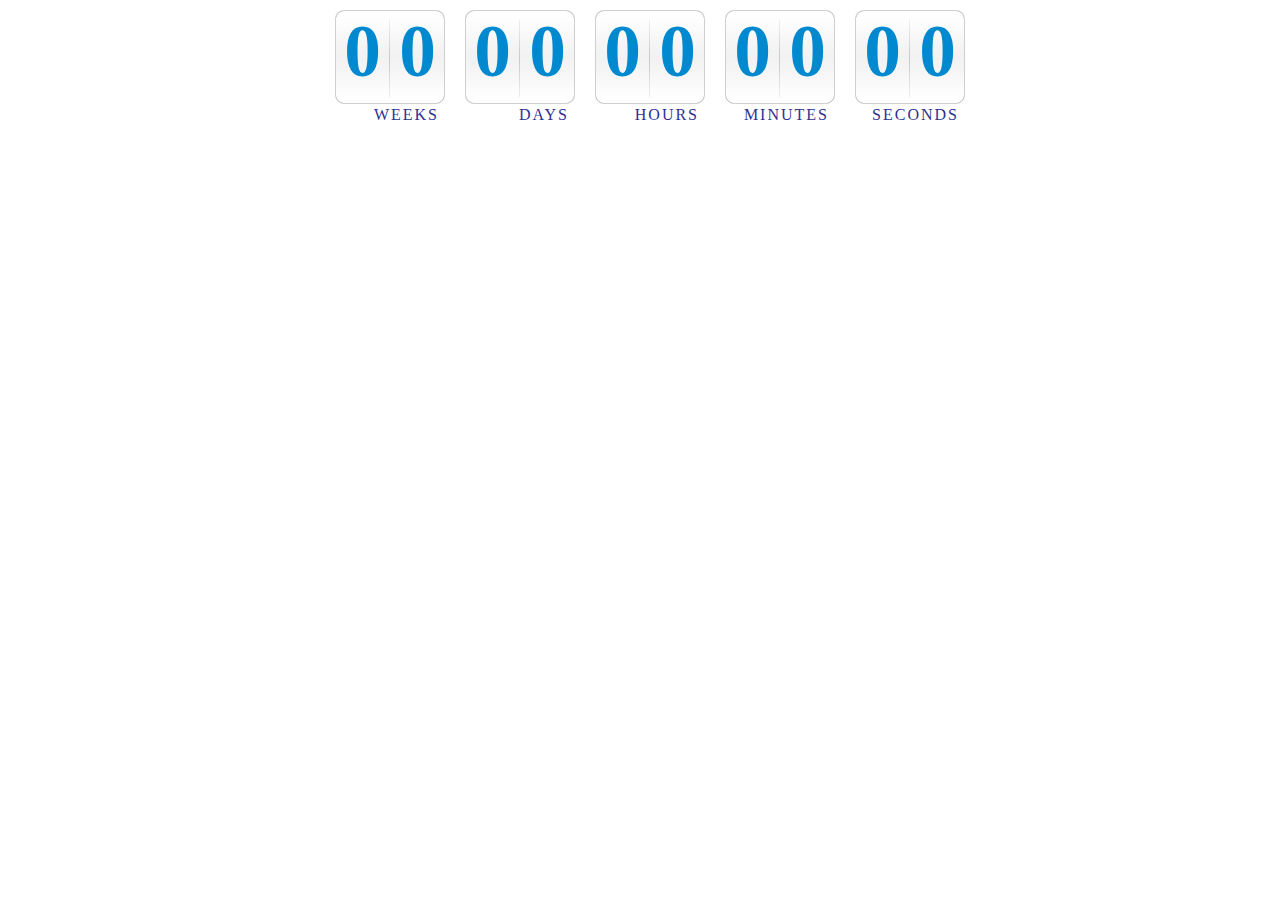
<file: assets/Countdown/index.html>
<!DOCTYPE html PUBLIC "-//W3C//DTD XHTML 1.0 Transitional//EN"
"http://www.w3.org/TR/xhtml1/DTD/xhtml1-transitional.dtd">
<html xmlns="http://www.w3.org/1999/xhtml" xml:lang="en" lang="en">
<head>
	<script language="Javascript" type="text/javascript" src="js/jquery-1.4.1.js"></script>
	<script language="Javascript" type="text/javascript" src="js/jquery.lwtCountdown-1.0.js"></script>
	<script language="Javascript" type="text/javascript" src="js/misc.js"></script>
	<link rel="Stylesheet" type="text/css" href="style/main.css"></link>
	<meta http-equiv="Content-Type" content="text/html; charset=UTF-8" />
	<title>Online Application will close in</title>
</head>

<body>
	<div id="container">
		<div id="countdown_dashboard">
			<div class="dash weeks_dash">
				<span class="dash_title">weeks</span>
				<div class="digit">0</div>
				<div class="digit">0</div>
			</div>

			<div class="dash days_dash">
				<span class="dash_title">days</span>
				<div class="digit">0</div>
				<div class="digit">0</div>
			</div>

			<div class="dash hours_dash">
				<span class="dash_title">hours</span>
				<div class="digit">0</div>
				<div class="digit">0</div>
			</div>

			<div class="dash minutes_dash">
				<span class="dash_title">minutes</span>
				<div class="digit">0</div>
				<div class="digit">0</div>
			</div>

			<div class="dash seconds_dash">
				<span class="dash_title">seconds</span>
				<div class="digit">0</div>
				<div class="digit">0</div>
			</div>

		</div>

		<script language="javascript" type="text/javascript">
			jQuery(document).ready(function() {
				$('#countdown_dashboard').countDown({
					targetDate: {
						'day': 		25,
						'month': 	10,
						'year': 	2015,
						'hour': 	23,
						'min': 		59,
						'sec': 		59
					}
				});
			});
		</script>
	
	</div>
</body>

</html>
</file>
<file: assets/Countdown/style/main.css>
html, body {
	margin: 0;
	padding: 0;
}

body {
	text-align: center;
}

h1 {
	font-size: 28pt;
	letter-spacing: 12px;
	border-bottom: 1px solid #ddd;
	margin: 0;
}

h2.subtitle {
	margin-top: 0px;
	margin-bottom: 40px;
}

#container {
	margin: 10px auto;
	width: 100%;

	color: #0089cf;
}

#countdown_dashboard {
	height: 110px;
	display: inline-block;
}

.dash {
	width: 110px;
	height: 114px;
	background: transparent url('../images/dash.png') 0 0 no-repeat;
	float: left;
	margin-left: 20px;
	position: relative;
}

.dash .digit {
	font-size: 55pt;
	font-weight: bold;
	float: left;
	width: 55px;
	text-align: center;
	font-family: Times;
	color: #0089cf;
	position: relative;
}

.dash_title {
	position: absolute;
	display: block;
	bottom: 0px;
	right: 6px;
	font-size: 12pt;
	color: #2e3192;
	text-transform: uppercase;
	letter-spacing: 2px;
}

.dev_comment {
	font-size: 14pt;
	color: #777;
	text-align: center;
	font-style: italic;
	margin: 40px 10px;
}

#subscribe_form {
	position: relative;
} 

#email_field {
	font-size: 16pt;
	padding: 6px 10px;
	width: 300px;
}

#subscribe_button {
	font-size: 14pt;
	color: #333;
	padding: 4px 8px;
}

.copyright {
	font-size: 9pt;
	color: #333;
	margin: 40px 0px;
}

.faded {
	color: #999;
}

.form_message {
	width: 400px;
	padding: 10px;
	margin: 15px auto;
	display: none;
}

#error_message {
	background-color: #ffe;
	border-left: 5px solid #bb3;
	border-right: 5px solid #bb3;
	color: #770;
}

#info_message {
	background-color: #f0f9ff;
	border: 1px solid #eef;
}

#loading {
	text-align: center;
	margin: 10px;
	display: none;
	position: absolute;
	width: 100%;
	top: 60px;
}
</file>
